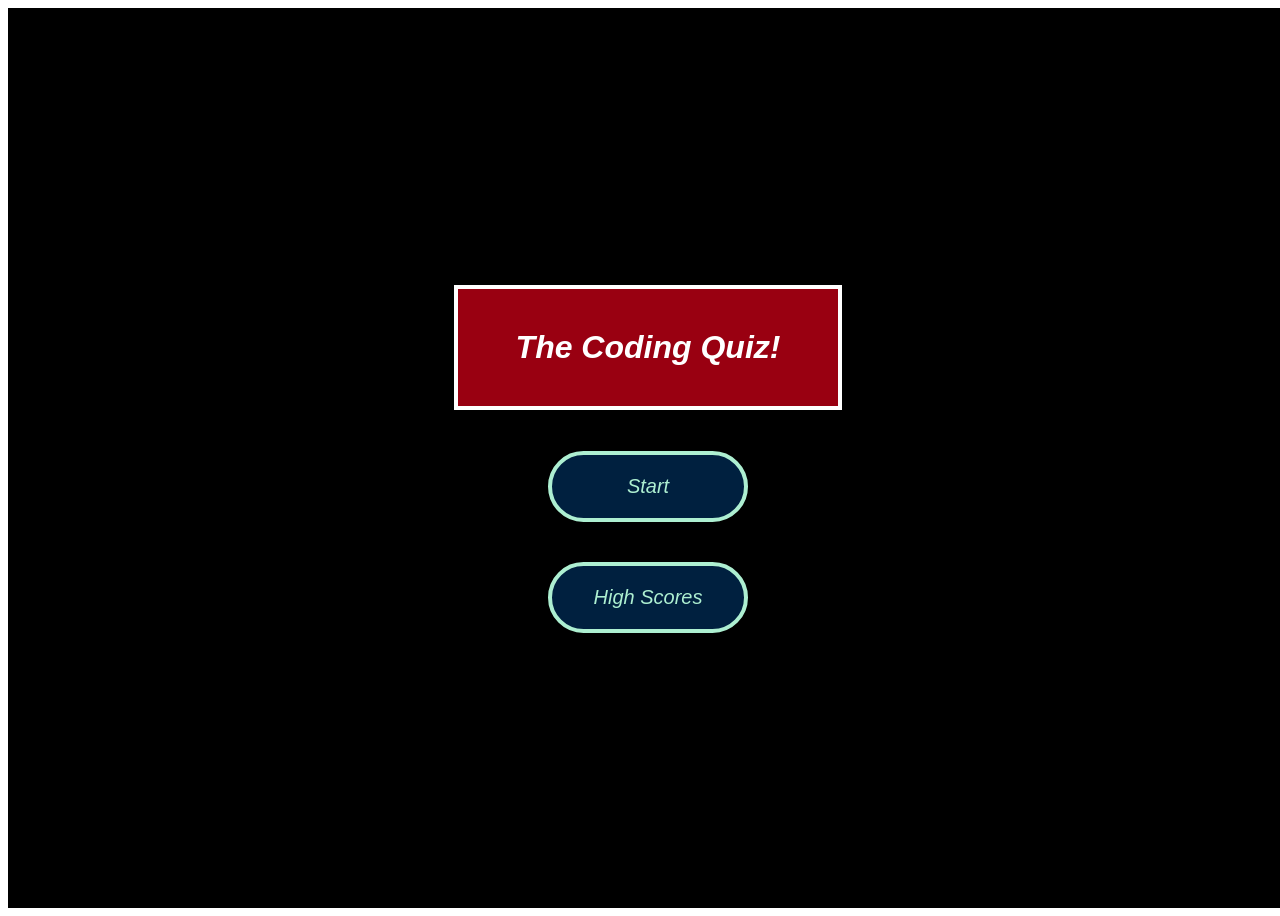
<file: index.html>
<!DOCTYPE html>
<html lang="en">
<head>
    <meta charset="UTF-8">
    <meta http-equiv="X-UA-Compatible" content="IE=edge">
    <meta name="viewport" content="width=device-width, initial-scale=1.0">
    <link rel="stylesheet" type="text/css" href="Assets/style.css">
    <title>Basic Code Quiz</title>
</head>
<body>
    <div class="container">

        <div id="mainquizpage">
            <h1>The Coding Quiz!</h1>
        <button id="startbtn">Start</button>
        <button id="startPageHighscore" onclick="showHighscore()">High Scores</button>
        </div>

        <div id="quiz">
            <div id="timer">Time left: </div>
                <div id="questions"><p>Questions Placeholder</p></div>
                    <button id="a" onclick="checkAnswer('a')">A</button>
                    <button id="b" onclick="checkAnswer('b')">B</button>
                    <button id="c" onclick="checkAnswer('c')">C</button>
                    <button id="d" onclick="checkAnswer('d')">D</button>
                <div id="result"></div>
        </div>
        <div id="gameover">

            <div id="finalScore"></div>
            <input type="text" size = "60" placeholder="Initials" name="intials" id="initials"/>
            <button id="submitScore">Submit</button>
        </div>
        <div id=highscoreContainer>
        <div id="high-scorePage">
            <div id="highscore-header">
                <h3>Initials</h3>
                <h3>Score</h3>
            </div>
            <div id = "highscore-initials"></div>
            <div id = "highscore-score"></div>
        </div>
        <div id="endGameBtns">
            <button id="playAgain" onclick="replayQuiz()">Again?</button>
            <button id="clearHighscore" onclick="clearScore()">Clear</button>
        </div>
    </div>
    </div>
    <script src="script.js"></script>
</body>
</html>
</file>
<file: Assets/style.css>
.container {
    background-color: black;
    width: 100vw;
    height: 100vh;
    justify-content: center;
    display: flex;
    align-items: center;
    max-width: 80rem;
    margin: 0 auto;
  }

#mainquizpage{
    display: flex;
    flex-direction: column;
    align-items: center;
}

li{
    padding-bottom: 3px;
    color: white;
    text-shadow: 1.5px 1px 3px black;   
}

p{
    color: #E3CD81FF;
    text-shadow: .5px .5px #B1B3B3FF ;
    text-align: center;
    font-size: xx-large;
    font-family: 'Lucida Sans', 'Lucida Sans Regular', 'Lucida Grande', 'Lucida Sans Unicode', Geneva, Verdana, sans-serif;
    font-style: italic;
}

h1{
    font-family: Verdana, Geneva, Tahoma, sans-serif;
    font-style: italic;
    color: white;
    background-color: #990011FF;
    text-align: center;
    display: inline-block;
    padding: 40px;
    width: 300px;
    border: 4px solid white ;

}

button {
    display: inline-block;
    font-family: 'Gill Sans', 'Gill Sans MT', Calibri, 'Trebuchet MS', sans-serif;
    background-color: #00203FFF ;
    border-radius: 40px;
    border: 4px solid #ADEFD1FF ;
    color: #ADEFD1FF ;
    text-align: center;
    font-size: 20px;
    padding: 20px;
    width: 200px;
    margin-top: 3px;
    font-style: italic;
    margin: 20px;
  }

input{
    text-align: center;
}

button:hover{
      box-shadow: 4px 3px 6px #ADEFD1FF;
  }

#timer{
    font-family: Arial, Helvetica, sans-serif;
    color: #E3CD81FF;
    font-size: x-large;
    text-shadow: .5px .5px antiquewhite;
    text-align: center;
    font-style: italic;
}

#high-scorePage{
    display: none;
    width: 50%;
    border: 5px solid;
    border-color: #603F83FF;
    border-bottom-style: groove;
    padding-bottom: .3rem;
    background: #603F83FF;
}

#highscore-header{
    display:flex;
    justify-content: space-around;
    border-bottom-style: outset;
    margin-bottom: .5rem;
    background-color: #C7D3D4FF;
    color: #603F83FF;
    font-family: sans-serif;
}

#highscoreContainer{
    height: 100%;
    width: 100%;
    display: none;
    flex-direction: column;
    align-items: center;
    justify-content: center;
}

#highScore{
    height: 1.5rem;
    border: groove 2px;
}

#quiz {
    display: none;
}

#result {
    display: none;
}

#gameover {
    text-align: center;
    display: none;
    flex-direction: column;
    align-items: center;
}

#initials{
    margin: .5rem;
    height: 1.75rem;
    background-color: #990011FF;
    font-style: italic;
    color: white;
    font-size: medium;
}

#highscore-initials{
    display: inline-block;
    padding-left: 9.5rem;
    font-family: Impact, Haettenschweiler, 'Arial Narrow Bold', sans-serif;
    font-style: italic;
    color: #E3CD81FF;
}

#highscore-score{
    float: right;
    padding-right: 8.75rem;
    font-family: sans-serif;
    font-weight: bold;
}

#finalScore{
    padding-bottom: 0.5rem;
    font-size: x-large;
    font-family: Verdana, Geneva, Tahoma, sans-serif;
    font-style: italic;
    color: #E3CD81FF;


}

#endGameBtns{
    display: none;
}

@media screen and (max-width: 640px) {
    body {
        max-width: 640px;
        position: absolute;
    }
}
</file>
